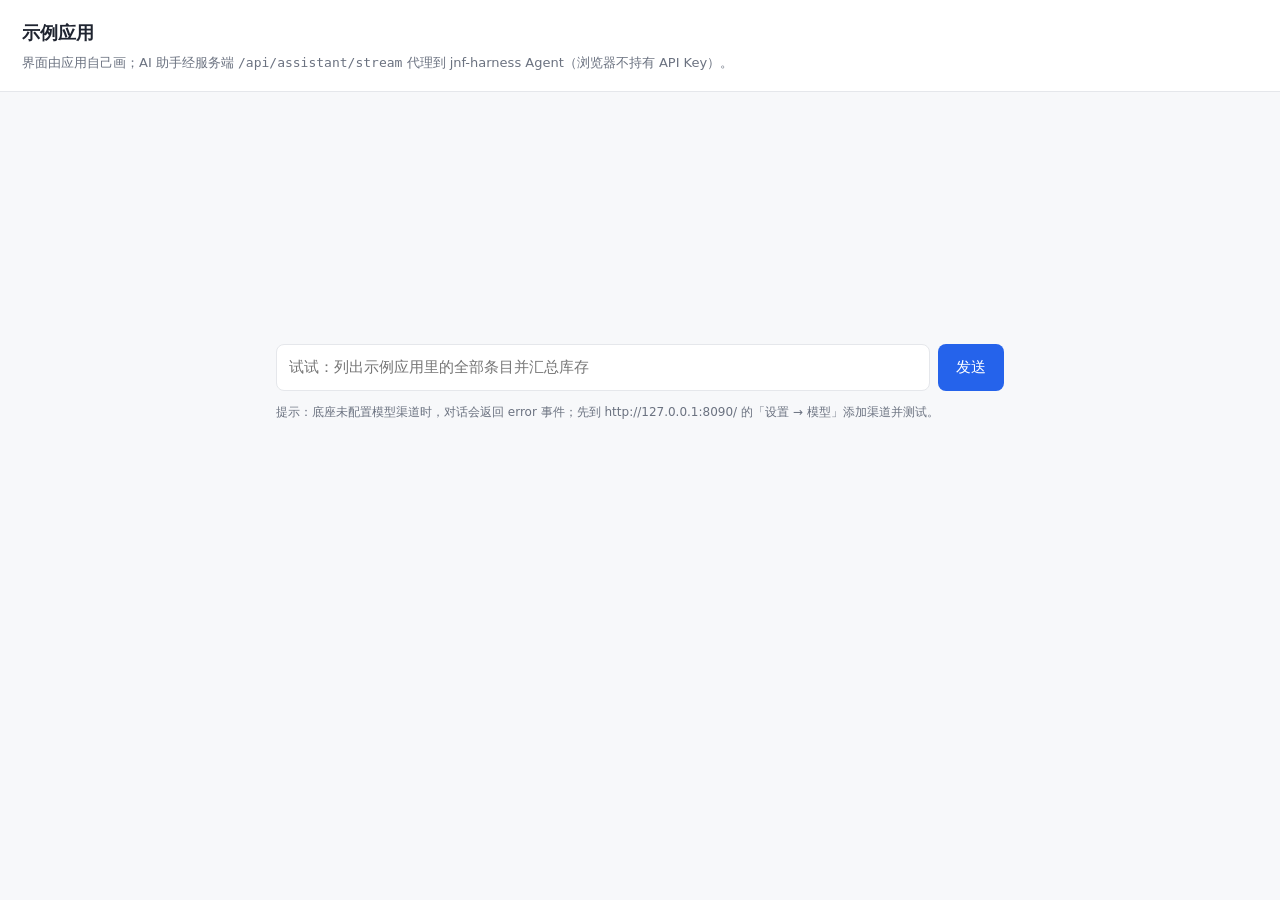
<file: skills/jnf-harness-app-with-agent/templates/app-plugin/sample-app/src/main/resources/static/index.html>
<!doctype html>
<html lang="zh-CN">
<head>
<meta charset="utf-8">
<meta name="viewport" content="width=device-width, initial-scale=1">
<title>示例应用 · 内嵌 AI 助手</title>
<style>
  :root { --fg:#1f2430; --muted:#6b7280; --line:#e5e7eb; --bg:#f7f8fa; --accent:#2563eb; }
  * { box-sizing: border-box; }
  body { margin:0; font:15px/1.65 system-ui, "Segoe UI", "Microsoft YaHei", sans-serif; color:var(--fg); background:var(--bg); }
  header { padding:18px 22px; background:#fff; border-bottom:1px solid var(--line); }
  header h1 { margin:0; font-size:18px; }
  header p { margin:4px 0 0; color:var(--muted); font-size:13px; }
  main { max-width:760px; margin:0 auto; padding:18px 16px 40px; }
  #messages { min-height:220px; display:flex; flex-direction:column; gap:10px; margin-bottom:14px; }
  .msg { padding:10px 12px; border-radius:10px; white-space:pre-wrap; word-break:break-word; }
  .msg.user { align-self:flex-end; background:var(--accent); color:#fff; max-width:80%; }
  .msg.assistant { align-self:flex-start; background:#fff; border:1px solid var(--line); max-width:92%; }
  .trace { display:block; margin-top:6px; color:var(--muted); font-size:12px; }
  form { display:flex; gap:8px; }
  #input { flex:1; padding:10px 12px; border:1px solid var(--line); border-radius:8px; font:inherit; }
  button { padding:10px 18px; border:0; border-radius:8px; background:var(--accent); color:#fff; font:inherit; cursor:pointer; }
  button:disabled { opacity:.5; cursor:not-allowed; }
  #hint { color:var(--muted); font-size:12px; }
</style>
</head>
<body>
<header>
  <h1>示例应用</h1>
  <p>界面由应用自己画；AI 助手经服务端 <code>/api/assistant/stream</code> 代理到 jnf-harness Agent（浏览器不持有 API Key）。</p>
</header>
<main>
  <div id="messages" aria-live="polite"></div>
  <form id="form">
    <input id="input" placeholder="试试：列出示例应用里的全部条目并汇总库存" autocomplete="off">
    <button id="send" type="submit">发送</button>
  </form>
  <p id="hint">提示：底座未配置模型渠道时，对话会返回 error 事件；先到 http://127.0.0.1:8090/ 的「设置 → 模型」添加渠道并测试。</p>
</main>
<script>
(() => {
  const messages = document.getElementById('messages');
  const form = document.getElementById('form');
  const input = document.getElementById('input');
  const sendBtn = document.getElementById('send');

  function append(role, text) {
    const el = document.createElement('div');
    el.className = 'msg ' + role;
    el.textContent = text;          // 用户/助手文本一律 textContent，防注入
    messages.appendChild(el);
    messages.scrollTop = messages.scrollHeight;
    return el;
  }

  /** 解析单个 SSE 帧（event + data 行），keepalive 注释帧返回 null。 */
  function parseFrame(raw) {
    let event = 'message';
    const data = [];
    for (const line of raw.split('\n')) {
      if (!line || line.startsWith(':')) continue;
      const i = line.indexOf(':');
      const field = i < 0 ? line : line.slice(0, i);
      let value = i < 0 ? '' : line.slice(i + 1);
      if (value.startsWith(' ')) value = value.slice(1);
      if (field === 'event') event = value;
      else if (field === 'data') data.push(value);
    }
    if (!data.length) return null;
    return { event, data: data.join('\n') };
  }

  const safeJson = (text) => { try { return JSON.parse(text); } catch { return null; } };

  async function send(text) {
    append('user', text);
    const bubble = append('assistant', '正在思考…');
    let answer = '';
    const traces = [];
    sendBtn.disabled = true;

    try {
      const res = await fetch('/api/assistant/stream', {
        method: 'POST',
        headers: { 'Content-Type': 'application/json' },
        body: JSON.stringify({ message: text }),
      });
      if (!res.ok || !res.body) throw new Error(`HTTP ${res.status}`);

      const reader = res.body.getReader();
      const decoder = new TextDecoder('utf-8');
      let buffer = '';
      for (;;) {
        const { done, value } = await reader.read();
        if (done) break;
        buffer = (buffer + decoder.decode(value, { stream: true })).replace(/\r\n/g, '\n');
        let idx;
        while ((idx = buffer.indexOf('\n\n')) >= 0) {
          const frame = parseFrame(buffer.slice(0, idx));
          buffer = buffer.slice(idx + 2);
          if (!frame) continue;
          const payload = safeJson(frame.data);
          if (!payload) continue;

          if (frame.event === 'chunk') {
            answer += payload.content || '';
            bubble.textContent = answer;
          } else if (frame.event === 'step_break') {
            // step_break 可能重复推送：按 callId 去重后再展示
            if (payload.callId && traces.includes(payload.callId)) continue;
            traces.push(payload.callId || payload.toolName);
            bubble.textContent = (answer || '正在调用工具…') + `\n[调用工具] ${payload.toolName || '?'}`;
          } else if (frame.event === 'tool_result') {
            bubble.textContent = (answer || '工具已返回…') + `\n[工具结果] ${payload.toolName || '?'}${payload.error ? '（失败）' : ''}`;
          } else if (frame.event === 'error') {
            answer += `\n[错误] ${payload.message || payload.code || '流式返回错误'}`;
            bubble.textContent = answer.trim();
          }
          messages.scrollTop = messages.scrollHeight;
        }
      }
      if (!answer.trim()) bubble.textContent = '（没有收到内容：检查底座模型配置）';
    } catch (err) {
      bubble.textContent = `请求失败：${err.message}（确认底座已在运行，且应用能访问它）`;
    } finally {
      sendBtn.disabled = false;
      input.focus();
    }
  }

  form.addEventListener('submit', (event) => {
    event.preventDefault();
    const text = input.value.trim();
    if (!text) return;
    input.value = '';
    send(text);
  });
})();
</script>
</body>
</html>
</file>
